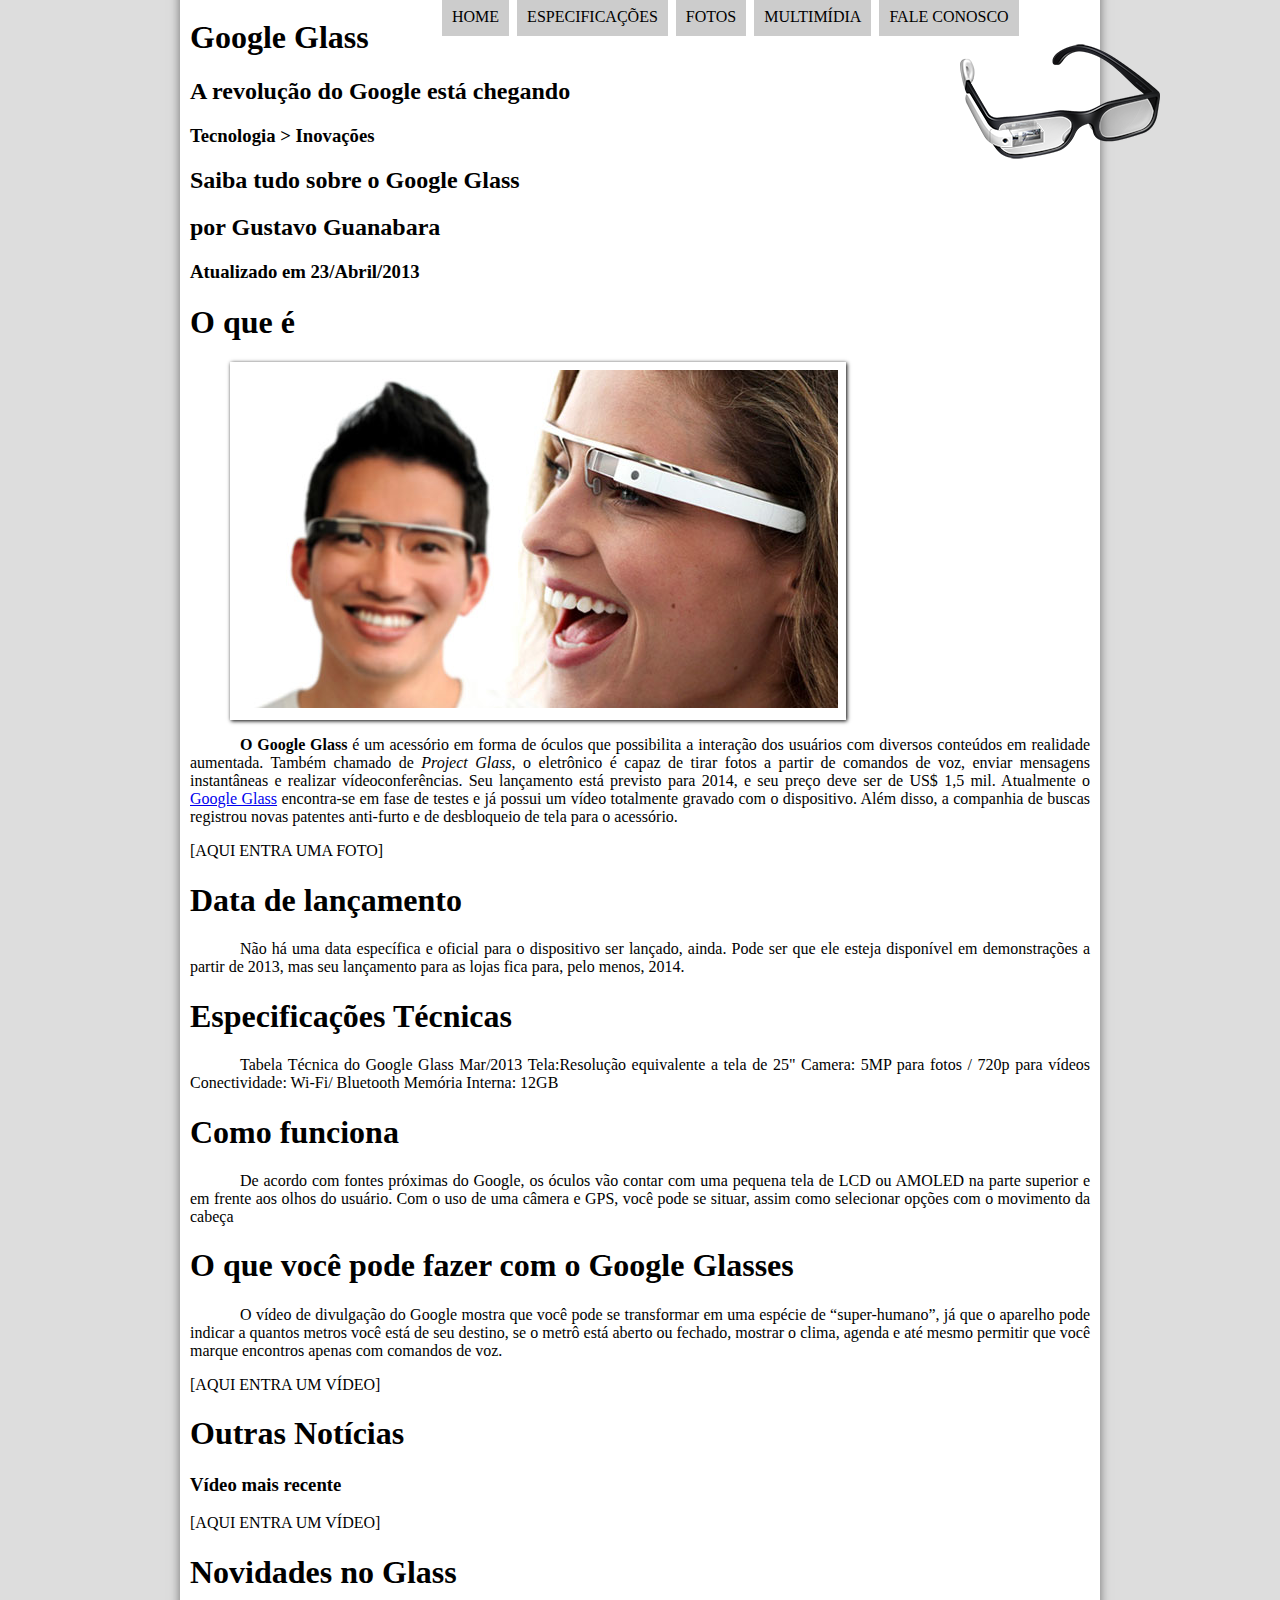
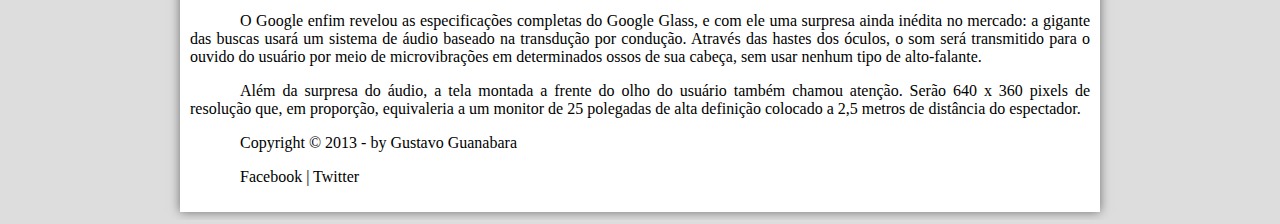
<file: projeto-glass-html5/index.html>
<!DOCTYPE html>     
<html lang="pt-br">
<head>
<meta charset="UTF-8">
<title>Tudo sobre Google Glass</title>
<link rel="stylesheet" type="text/css" href="_css/estilo.css">
</head>
<body>
<div id="interface">
<hgroup>
<h1>Google Glass</h1>
<h2>A revolução do Google está chegando</h2>
</hgroup>
<header id="cabecalho">

<img id="icone" src="_imagens/glass-oculos-preto-peq.png">
<nav id="menu">
 <h1>Menu Principal</h1>
 <ul>
 <li><a href="index.html"> Home</a></li>
 <li><a href="specs.html"> Especificações</a></li>
 <li><a href="fotos.html"> Fotos</a></li>
 <li><a href="Multimídia.html"> Multimídia</a></li>
 <li><a href="fala-conosco.html"> Fale conosco</a></li>
</ul>
</nav>
</header>
<hgroup>
<h3>Tecnologia > Inovações</h3>
<h2>Saiba tudo sobre o Google Glass</h2>
<h2>por Gustavo Guanabara</h2>
<h3>Atualizado em 23/Abril/2013</h3>
</hgroup>

<h1 >O que é</h1>
<figure class="foto-legenda">
<img src="_imagens/glass-quadro-homem-mulher.jpg">
<figcaption>
	<h3>Google Glass</h3>
	<p>Uma nova maneira de ver o mundo.</p>
</figcaption>
</figure>
<p><b>O Google Glass</b> é um acessório em forma de óculos que possibilita a interação dos usuários com diversos conteúdos em realidade aumentada. Também chamado de <em>Project Glass</em>, o eletrônico é capaz de tirar fotos a partir de comandos de voz, enviar mensagens instantâneas e realizar vídeoconferências. Seu lançamento está previsto para 2014, e seu preço deve ser de US$ 1,5 mil. Atualmente o <a href="https://www.tecmundo.com.br/google-glass" target="_blank">Google Glass</a> encontra-se em fase de testes e já possui um vídeo totalmente gravado com o dispositivo. Além disso, a companhia de buscas registrou novas patentes anti-furto e de desbloqueio de tela para o acessório.</p>

[AQUI ENTRA UMA FOTO]

<h1>Data de lançamento</h1>
<p>Não há uma data específica e oficial para o dispositivo ser lançado, ainda. Pode ser que ele esteja disponível em demonstrações a partir de 2013, mas seu lançamento para as lojas fica para, pelo menos, 2014.</p>

<h1>Especificações Técnicas</h1>
<p>Tabela Técnica do Google Glass Mar/2013

Tela:Resolução equivalente a tela de 25"
Camera: 5MP para fotos / 720p para vídeos
Conectividade: Wi-Fi/ Bluetooth
Memória Interna: 12GB</p>

<h1>Como funciona</h1>
<p>De acordo com fontes próximas do Google, os óculos vão contar com uma pequena tela de LCD ou AMOLED na parte superior e em frente aos olhos do usuário. Com o uso de uma câmera e GPS, você pode se situar, assim como selecionar opções com o movimento da cabeça</p>

<h1>O que você pode fazer com o Google Glasses</h1>
<p>O vídeo de divulgação do Google mostra que você pode se transformar em uma espécie de “super-humano”, já que o aparelho pode indicar a quantos metros você está de seu destino, se o metrô está aberto ou fechado, mostrar o clima, agenda e até mesmo permitir que você marque encontros apenas com comandos de voz.</p>

[AQUI ENTRA UM VÍDEO]

<h1>Outras Notícias</h1>
<h3>Vídeo mais recente</h3>

[AQUI ENTRA UM VÍDEO]

<h1>Novidades no Glass</h1>
<p>O Google enfim revelou as especificações completas do Google Glass, e com ele uma surpresa ainda inédita no mercado: a gigante das buscas usará um sistema de áudio baseado na transdução por condução. Através das hastes dos óculos, o som será transmitido para o ouvido do usuário por meio de microvibrações em determinados ossos de sua cabeça, sem usar nenhum tipo de alto-falante.</p>

<p>Além da surpresa do áudio, a tela montada a frente do olho do usuário também chamou atenção. Serão 640 x 360 pixels de resolução que, em proporção, equivaleria a um monitor de 25 polegadas de alta definição colocado a 2,5 metros de distância do espectador.</p>

<p>Copyright &copy 2013 - by Gustavo Guanabara</p>
<p>Facebook | Twitter</p>
</div>
</body>
</html>
</file>
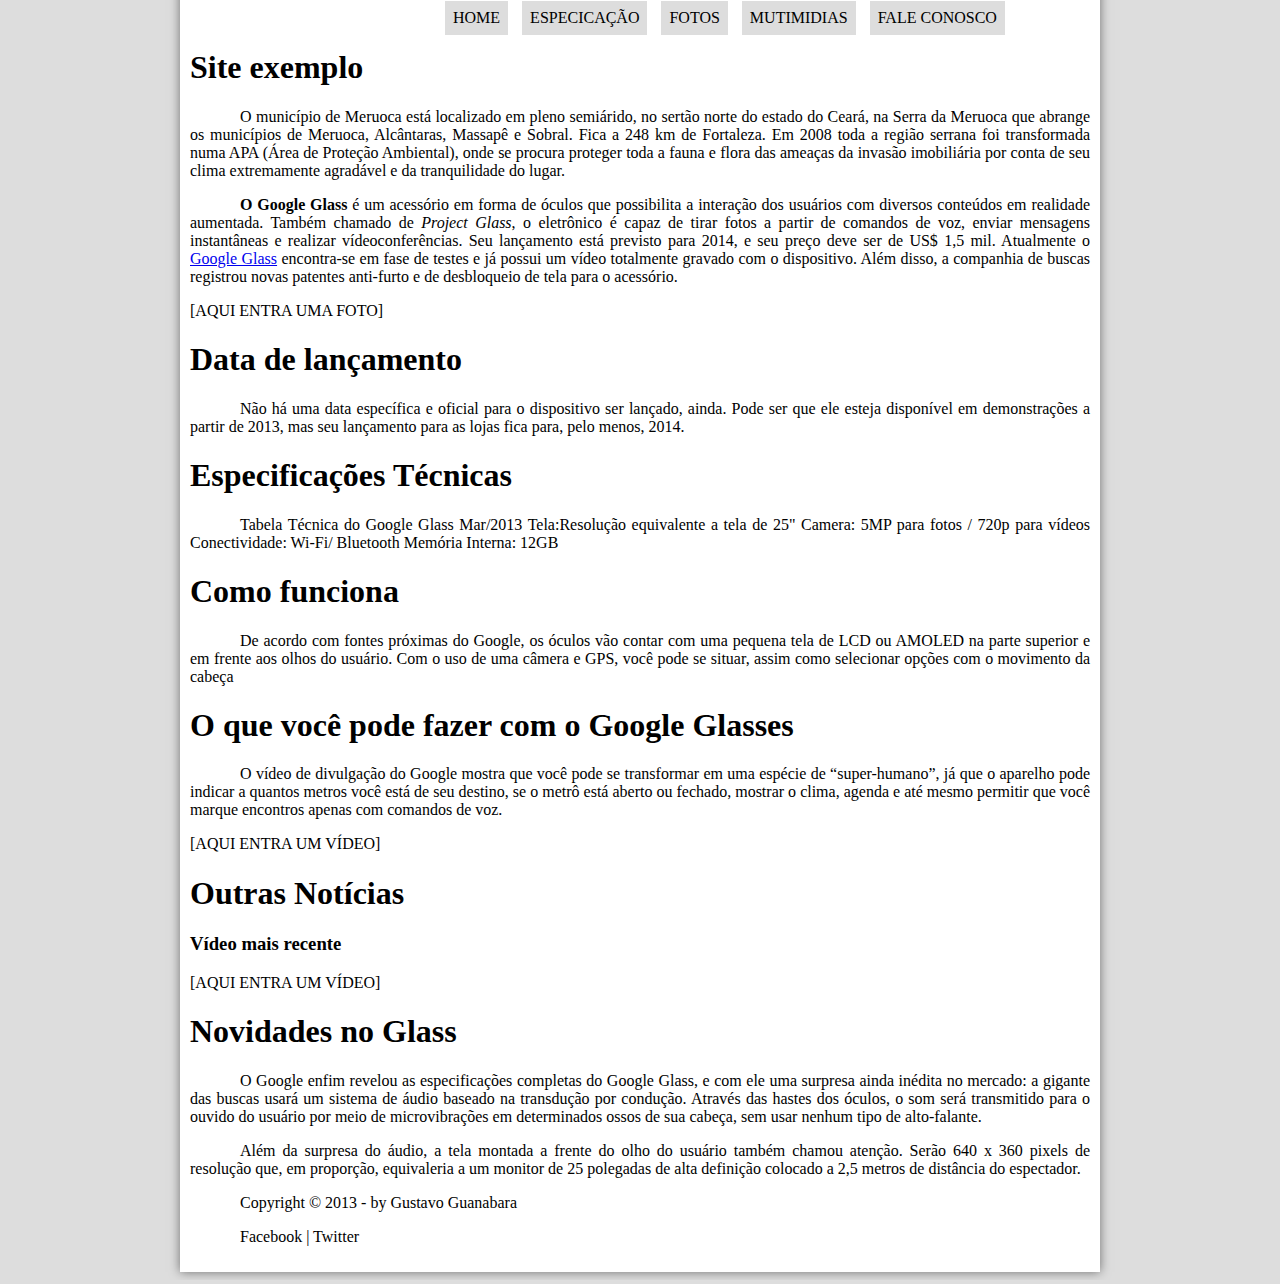
<file: ex/index3.html>
<!DOCTYPE html>
<html>
<head>
	<meta charset="utf-8">
	<title></title>
	<link rel="stylesheet" type="text/css" href="css/estilo3.css">
</head>
<body>
	<div id="interface">
<header>
	<h1>Site exemplo</h1>
	<nav id="menu">
		<h1>Meu Menu</h1>
		<ul>
			<li>Home</li>
			<li>Especicação</li>
            <li>Fotos</li>
            <li>Mutimidias</li>
            <li>Fale Conosco</li>
		</ul>
	</nav>
	</header>
	<p>O município de Meruoca está localizado em pleno semiárido,  no sertão norte do estado do Ceará,  na Serra da Meruoca que  abrange os municípios de Meruoca, Alcântaras,  Massapê e Sobral. Fica a 248 km de Fortaleza. Em 2008 toda a região serrana foi transformada numa APA (Área de Proteção Ambiental), onde se procura proteger toda a fauna e flora das ameaças da invasão  imobiliária por conta de seu clima extremamente agradável e da  tranquilidade do lugar. </p>

	<p><b>O Google Glass</b> é um acessório em forma de óculos que possibilita a interação dos usuários com diversos conteúdos em realidade aumentada. Também chamado de <em>Project Glass</em>, o eletrônico é capaz de tirar fotos a partir de comandos de voz, enviar mensagens instantâneas e realizar vídeoconferências. Seu lançamento está previsto para 2014, e seu preço deve ser de US$ 1,5 mil. Atualmente o <a href="https://www.tecmundo.com.br/google-glass" target="_blank">Google Glass</a> encontra-se em fase de testes e já possui um vídeo totalmente gravado com o dispositivo. Além disso, a companhia de buscas registrou novas patentes anti-furto e de desbloqueio de tela para o acessório.</p>

[AQUI ENTRA UMA FOTO]

<h1>Data de lançamento</h1>
<p>Não há uma data específica e oficial para o dispositivo ser lançado, ainda. Pode ser que ele esteja disponível em demonstrações a partir de 2013, mas seu lançamento para as lojas fica para, pelo menos, 2014.</p>

<h1>Especificações Técnicas</h1>
<p>Tabela Técnica do Google Glass Mar/2013

Tela:Resolução equivalente a tela de 25"
Camera: 5MP para fotos / 720p para vídeos
Conectividade: Wi-Fi/ Bluetooth
Memória Interna: 12GB</p>

<h1>Como funciona</h1>
<p>De acordo com fontes próximas do Google, os óculos vão contar com uma pequena tela de LCD ou AMOLED na parte superior e em frente aos olhos do usuário. Com o uso de uma câmera e GPS, você pode se situar, assim como selecionar opções com o movimento da cabeça</p>

<h1>O que você pode fazer com o Google Glasses</h1>
<p>O vídeo de divulgação do Google mostra que você pode se transformar em uma espécie de “super-humano”, já que o aparelho pode indicar a quantos metros você está de seu destino, se o metrô está aberto ou fechado, mostrar o clima, agenda e até mesmo permitir que você marque encontros apenas com comandos de voz.</p>

[AQUI ENTRA UM VÍDEO]

<h1>Outras Notícias</h1>
<h3>Vídeo mais recente</h3>

[AQUI ENTRA UM VÍDEO]

<h1>Novidades no Glass</h1>
<p>O Google enfim revelou as especificações completas do Google Glass, e com ele uma surpresa ainda inédita no mercado: a gigante das buscas usará um sistema de áudio baseado na transdução por condução. Através das hastes dos óculos, o som será transmitido para o ouvido do usuário por meio de microvibrações em determinados ossos de sua cabeça, sem usar nenhum tipo de alto-falante.</p>

<p>Além da surpresa do áudio, a tela montada a frente do olho do usuário também chamou atenção. Serão 640 x 360 pixels de resolução que, em proporção, equivaleria a um monitor de 25 polegadas de alta definição colocado a 2,5 metros de distância do espectador.</p>

<p>Copyright &copy 2013 - by Gustavo Guanabara</p>
<p>Facebook | Twitter</p>
    </div>
</body>
</html>
</file>
<file: projeto-glass-html5/_css/estilo.css>
@charset "UTF-8";
div#interface{
    width: 900px;
    background-color:#ffffff;
    margin: -20px auto 0px auto; 
    box-shadow: 0px 0px 10px rgba(0,0,0,.5);
    padding: 10px

}
header#cabecalho img#icone{
	position: absolute;
	top: 40px;
	left:960px;

}
header#cabecalho{

}
/*FORMATAÇÂO DE CORPO*/

body{
	background-color:#ddd; 
}
p{

    text-align: justify;
	text-indent:50px;
}

/*FORMATAÇAO DE LENGENDA*/
figure.foto-legenda{
	 max-width: 600px;
	position: relative;
	border:8px solid white;
	box-shadow: 1px 1px 4px black;


}
figure.foto-legenda img{
	width: 100%;
	height: 100%;
	
}

figure.foto-legenda figcaption {
	opacity: 0;
	position: absolute;
	top: 0px;
	background-color: rgba(0, 0, 0,.4);
	color: white;
	width: 100%;
	height: 100%;
	padding: 10px;
	box-sizing: border-box;
	transition: opacity 1s;
}
figure.foto-legenda:hover figcaption{
	opacity: 1;
}
/*FORMATAÇÂO DE MENU*/
nav#menu{
	display: block;

}

nav#menu ul{
	position: absolute;
	list-style: none;
	text-transform: uppercase;
	left:400px; 
	top:-20px;

}
nav#menu li{
	display: inline-block;
	padding: 10px;
	margin: 2px;
	background-color:#cccccc; 
	transition: background-color 1s;
}
nav#menu h1{
	display: none;
}
nav#menu li:hover{
	background-color: #606060;

}
nav#menu a {
	color: #000000;
	text-decoration: none;
}
nav#menu a:hover{
	colo:#ffffff;
}
</file>
<file: ex/css/estilo3.css>
div#interface{
	width: 900px;
	background-color:#ffffff; 
	margin:-20px auto 0px auto;
	box-shadow: 0px 0px 10px rgba(0,0,0,.5);
	padding: 40px 10px 10px 10px;
}
body{
	background-color:#dddddd ;
}
	
	p{
		text-indent: 50px;
		text-align: justify;
	}
	
nav#menu ul{
	list-style: none;
	text-transform: uppercase;
	position: absolute;
	top: -20px;
	left: 400px;


}
nav#menu li{
	display: inline-block;
	padding: 8px;
	margin :5px;
	background-color:#dddddd; 
	transition: background-color 1s;
}
nav#menu{
	display: block;

}
nav#menu h1{
	display: none;

}

nav#menu li:hover{
	background-color:#606060; 
}
</file>
